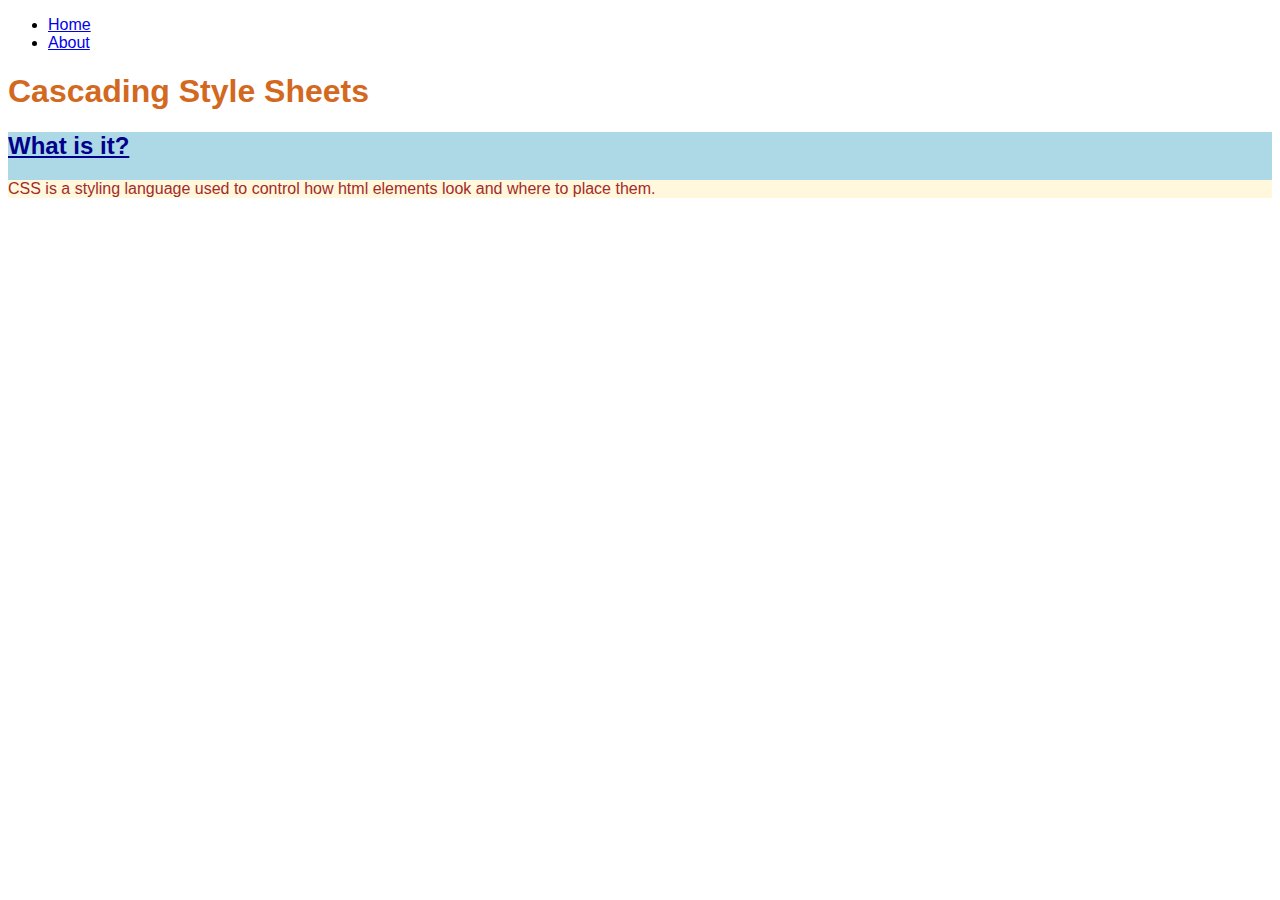
<file: Index.html>
<!DOCTYPE html>
<html lang="en">
    <head>
        <title>CSS</title>
        <style>
            h2 {
                color: darkblue;
                text-decoration: underline;
            }
        </style>
        <link rel="stylesheet" href="styles/styles.css">
    </head>
    <body>
        <header>
            <nav>
                <ul>
                    <li><a href="#">Home</a></li>
                    <li><a href="about.html">About</a></li>
                </ul>
            </nav>
            <h1 style="color:chocolate;">Cascading Style Sheets</h1>
        </header>
        <main id="main-content">
            <section>
                <h2>What is it?</h2>
                <p>CSS is a styling language used to control how html elements look and where to place them.</p>
            </section>
        </main>
    </body>
</html>
</file>
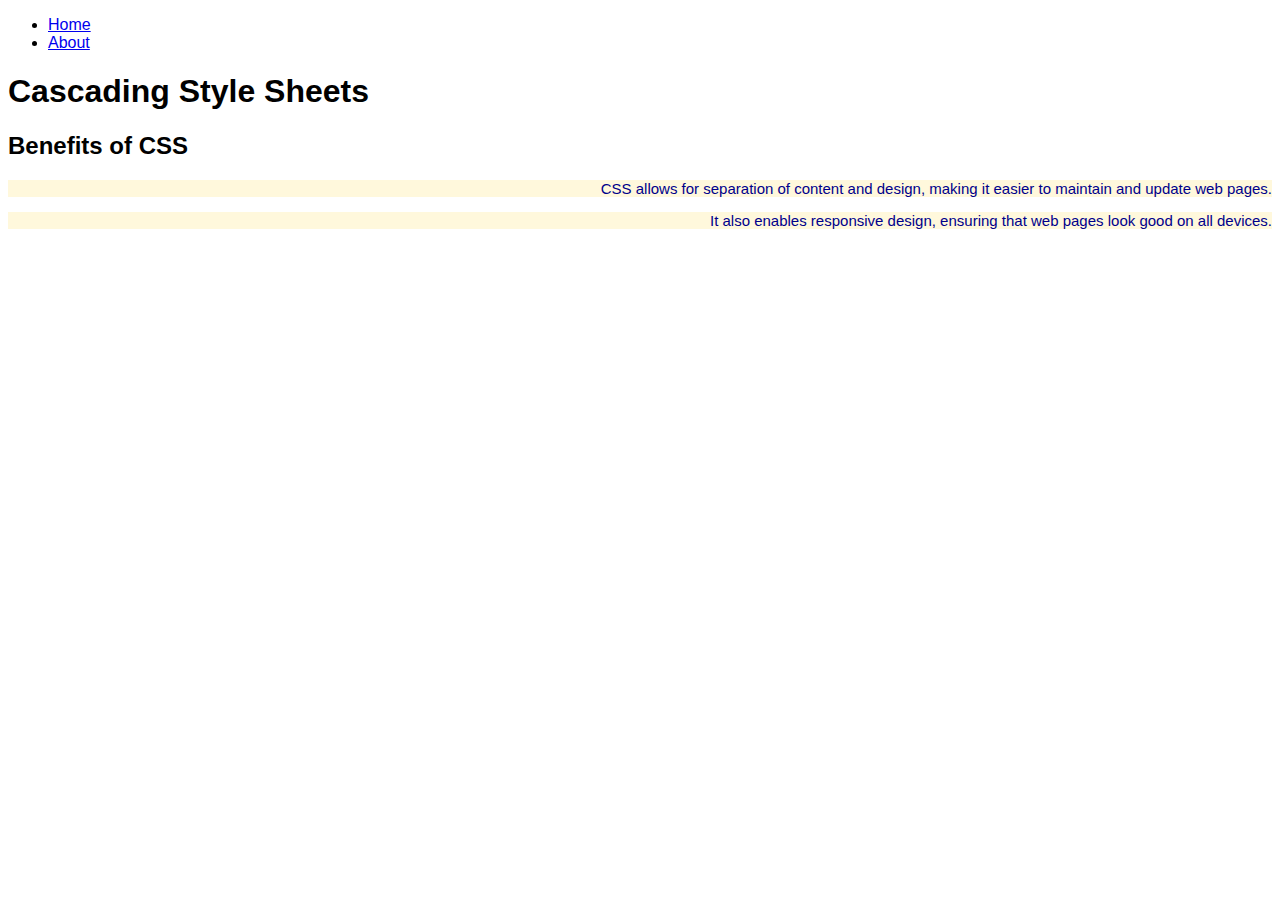
<file: about.html>
<!DOCTYPE html>
<html lang="en">
    <head>
        <meta charset="UTF-8">
        <meta name="viewport" content="width=device-width, initial-scale=1.0">
        <title>My Web Page</title>
        <link rel="stylesheet" href="styles/styles.css">
    </head>
    <body>
        <header>
            <nav>
                <ul>
                    <li><a href="index.html">Home</a></li>
                    <li><a href="#">About</a></li>
                </ul>
            </nav>
            <h1>Cascading Style Sheets</h1>
        </header>
        <main>
            <section>
                <h2>Benefits of CSS</h2>
                <p class="section-text">CSS allows for separation of content and design, making it easier to maintain and update web pages.</p>
                <p class="section-text">It also enables responsive design, ensuring that web pages look good on all devices.</p>
            </section>
        </main>
     </body>
</html>
</file>
<file: styles/styles.css>
p {
    background-color: cornsilk;
    color:brown
}

#main-content{
    background-color: lightblue;
}

.section-text{
    font-size: 15px;
    color: darkblue;
    text-align: right;
}

* {
    font-family: 'Segoe UI', Tahoma, Geneva, Verdana, sans-serif;
}
</file>
